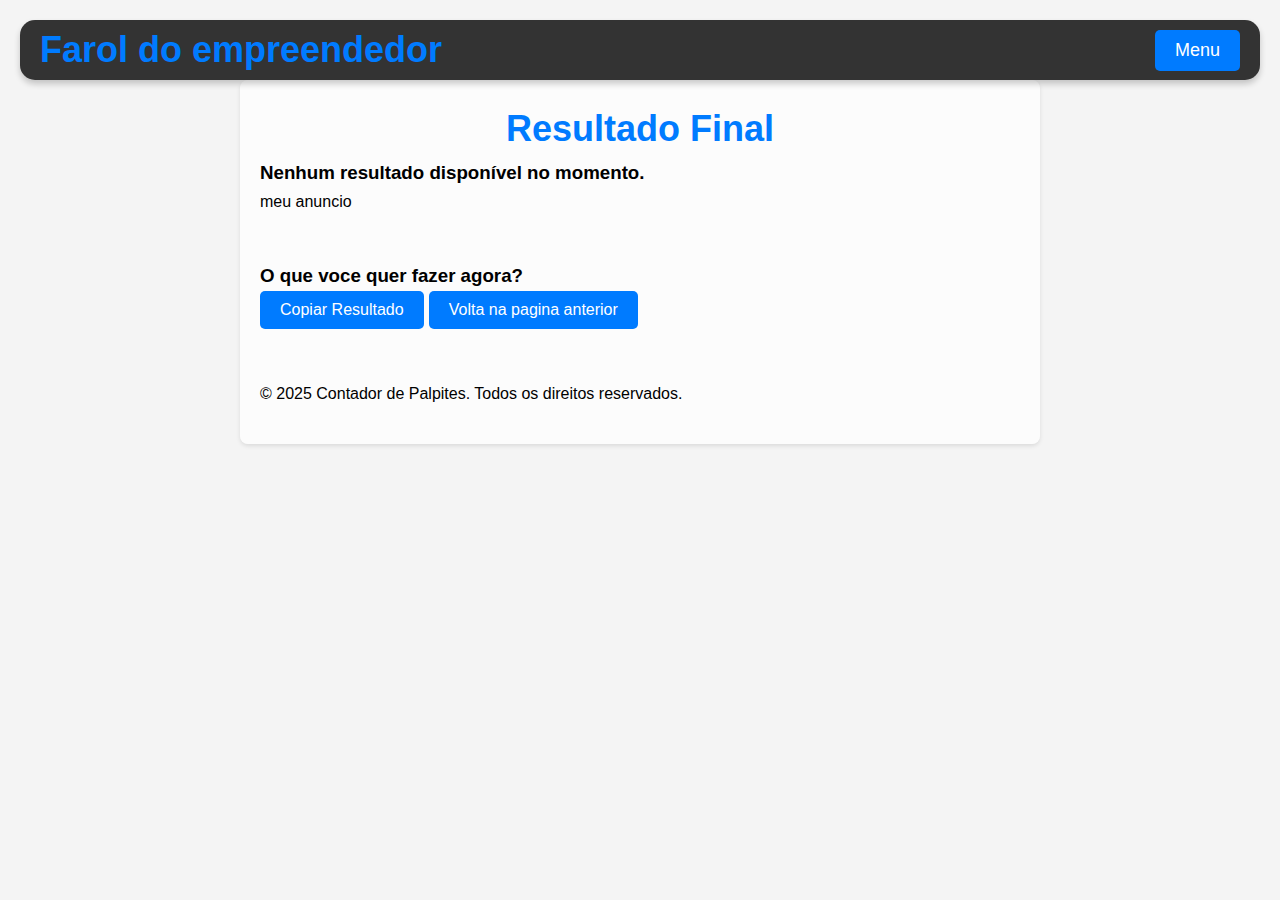
<file: resultado.html>
<!DOCTYPE html>
<html lang="pt-BR">

<head>
    <meta charset="UTF-8">
    <meta name="viewport" content="width=device-width, initial-scale=1.0">
    <title>Resultados</title>
    <link rel="stylesheet" href="styles.css">

    <head>
        <meta property="og:title" content="Contador de Palpites">
        <meta property="og:description" content="Descubra quantos palpites você acertou! Acesse agora e teste!">
        <meta property="og:image" content="https://contador-de-palpites.vercel.app/sua-imagem.jpeg">
        <meta property="og:url" content="https://contador-de-palpites.vercel.app/">
        <meta property="og:type" content="website">
    </head>
</head>

<body>
    <div class="top-footer">
        <div class="site-name"><a href="/index.html">Farol do empreendedor</a>
        </div>
        <nav class="navigation">
            <div class="dropdown">
                <button id="menuButton" class="dropdown-toggle">Menu</button>
                <div id="menuContent" class="dropdown-content">
                </div>
            </div>
        </nav>
    </div>


    <body>
        <div class="container">

            <header>

                <body>
                    <main>
                        <h1>Resultado Final</h1>
                        
                            <h3><div id="result-container"></div></h3>
                            <p>meu anuncio</p>
                            <h3><div id="result-container2"></div></h3>
                        
                       <!-- <button id="copiar-btn">Copiar Resultado</button> -->
<br></br>
                        

                    

                    </main>
                    <!-- <script src="outrosArquivos/modificaResultado.js" defer></script> -->
                     <script src="resultadoInicial.js" defer></script>
                    <script src="resultado.js"></script>

                    <footer>
                        <p>&copy; 2025 Contador de Palpites. Todos os direitos reservados.</p>
                    </footer>
                    <div id="cookie-banner"
                        style="position: fixed; bottom: 0; width: 100%; background: #333; color: #fff; padding: 10px; text-align: center; z-index: 1000; display: none;">
                        <p>
                            Usamos cookies para armazenar o resultado final. Ao continuar navegando, você concorda com
                            isso.
                            <button id="accept-cookies"
                                style="background: #ffd700; border: none; padding: 5px 10px; margin-left: 10px; cursor: pointer;">Ok,
                                entendi!</button>
                        </p>
                    </div>
                </body>
                <!-- </body> -->

                <!-- <script>
            // Exemplo de como o resultado seria carregado (pode ser substituído por lógica real)
            const resultContainer = document.getElementById('result-container');
    
            // Recuperando o resultado do localStorage
            const resultadoFinal = localStorage.getItem('resultadoFinal') || 'Nenhum resultado disponível no momento.';
    
            // Exibindo o resultado formatado
            resultContainer.innerHTML = resultadoFinal.replace(/\n/g, "<br>");
    
            // Função para copiar o texto
            const copiarBtn = document.getElementById('copiar-btn');
            copiarBtn.addEventListener('click', function () {
                // Copiando o conteúdo do resultado para a área de transferência
                navigator.clipboard.writeText(resultadoFinal).then(() => {
                const paginaOrigem = localStorage.getItem('paginaOrigem') || 'index.html';
                window.location.href = paginaOrigem;
                });
            });
        </script> -->

</html>
</file>
<file: styles.css>
/* Importando Fontes */
/* @font-face {
  font-family: 'MinhaFonte';
  src: url('fonts/Gagalin-Regular.woff2') format('woff');
} */

/* Reset Básico */
* {
  margin: 0;
  padding: 0;
  box-sizing: border-box;
}

/* Corpo da Página */
body {
  font-family: Arial, sans-serif;
  line-height: 1.6;
  color: #333;
  padding: 20px;
  background-color: #f4f4f4;
}

/* Fundo com Imagem */
body {
  background-image: url("https://dynamic-media-cdn.tripadvisor.com/media/photo-o/0a/ce/de/d2/farol-de-itapua-salvador.jpg?w=700&h=400&s=1");
  background-size: cover;
  background-position: center;
  background-attachment: fixed;
  color: black;
}

/* Container Principal */
.container {
  max-width: 800px;
  margin: 0 auto;
  background: rgba(255, 255, 255, 0.75); /* branco com 70% de opacidade */
  padding: 20px;
  border-radius: 8px;
  box-shadow: 0 2px 4px rgba(0, 0, 0, 0.1);
}

/* Títulos */
h1 {
  font-family: 'MinhaFonte', sans-serif;
  font-size: clamp(18px, 5vw, 36px);
  font-weight: 700;
  color: #007bff;
  text-align: center;
}

h4 {
  font-family: 'MinhaFonte', sans-serif;
  font-size: 1.8rem;
  color: #333;
  margin-bottom: 15px;
  text-align: center; /* Centraliza o texto */
  width: 100%; /* Garante que ocupe toda a largura */
  display: block; /* Garante que seja tratado como um bloco */
}


@media (max-width: 480px) {
  h1 {
    font-size: 36px;
  }
}

/* Parágrafos e Listas */
p {
  margin-bottom: 15px;
  line-height: 1.8;
}

ul {
  list-style-type: disc;
  margin-left: 20px;
  margin-bottom: 20px;
}

/* Formulários */
form label {
  font-weight: bold;
  display: block;
  margin-bottom: 5px;
  color: #555;
}

textarea {
  width: 100%;
  margin-bottom: 15px;
  padding: 10px;
  border: 1px solid #ccc;
  border-radius: 4px;
  font-size: 1rem;
  resize: vertical;
}

.input-grande {
  width: 100%;
  margin-bottom: 15px;
  padding: 10px;
  border: 1px solid #ccc;
  border-radius: 4px;
  font-size: 1rem;
  box-sizing: border-box;
}

.input-numerico-container {
  display: flex;
  flex-direction: column; /* Alinha os itens verticalmente */
  gap: 10px; /* Espaçamento entre cada par de label/input */
}

.input-item {
  display: flex;
  align-items: center; /* Alinha o texto e o input na mesma linha */
  gap: 5px; /* Espaçamento entre o label e o input */
}

label {
  min-width: 150px; /* Define uma largura mínima para os rótulos (opcional) */
  text-align: left; /* Alinha o texto do rótulo (opcional) */
}


.input-pequeno {
  width: 30%;
  padding: 10px;
  border: 1px solid #ccc;
  border-radius: 4px;
  font-size: 1rem;
  text-align: center;
}

.input-pequeno::placeholder {
  font-size: 0.9rem;
  color: #aaa;
}

/* Botões */
button, .button {
  background-color: #007BFF;
  color: white;
  border: none;
  padding: 10px 20px;
  border-radius: 5px;
  cursor: pointer;
  font-size: 1rem;
  transition: background-color 0.3s ease;
}

.buttons {
  display: flex;
  justify-content: center; /* Centraliza horizontalmente */
  gap: 10px; /* Espaço entre os botões */
}

button:hover, .button:hover {
  background-color: #0056b3;
}

#botao-calcular {
  font-size: 16px;
  display: block;
  margin: 20px auto;
}

#botao-calcular:hover {
  background-color: #0056b3;
}

.button-container {
  display: flex;
  justify-content: center;
  gap: 20px;
  margin-top: 50px;
}

/* Estilo do Botão WhatsApp */
.whatsapp {
  margin-top: 20px;
  text-align: center;
}

.whatsapp a {
  display: inline-flex;
  align-items: center;
  padding: 10px 15px;
  background-color: #25d366;
  border-radius: 5px;
  color: white;
  text-decoration: none;
  font-size: 16px;
  font-weight: bold;
  transition: background-color 0.3s ease;
}

.whatsapp a:hover {
  background-color: #1ebe5b;
}

.whatsapp img {
  width: 20px;
  height: 20px;
  margin-right: 10px;
}

/* Resultado Final */
#resultado-final {
  margin-top: 20px;
  font-size: 1.2rem;
  color: #28a745;
}

/* Estilos Específicos */
#resultados {
  height: 200px;
  padding: 20px;
  border: 2px solid #007BFF;
}

#resultados::placeholder {
  font-size: 1rem;
}

#sua-cartela {
  height: 400px;
  padding: 20px;
  border: 2px solid #28a745;
  box-sizing: border-box;
}

#sua-cartela::placeholder {
  font-size: 1rem;
}

/* Menus Dropdown */
.dropdown {
  position: relative;
  display: inline-block;
}

.dropdown-toggle {
  background-color: #007bff;
  color: white;
  font-size: 18px;
  border: none;
  padding: 10px 20px;
  cursor: pointer;
  border-radius: 5px;
}

.dropdown-toggle:hover {
  background-color: #0056b3;
}

.dropdown-content {
  display: none;
  position: absolute;
  background-color: white;
  box-shadow: 0px 8px 16px rgba(0, 0, 0, 0.2);
  z-index: 1;
  min-width: 150px;
  border-radius: 5px;
  overflow: hidden;
  right: 0;
}

.dropdown:hover .dropdown-content {
  display: block;
}

.dropdown-content a {
  color: #333;
  text-decoration: none;
  padding: 10px 15px;
  display: block;
}

.dropdown-content a:hover {
  background-color: #f1f1f1;
  color: #007bff;
}

/* Estilo de Rodapé */
.site-footer {
  background-color: #333;
  color: white;
  text-align: center;
  padding: 20px 10px;
  font-size: 14px;
  position: relative;
  bottom: 0;
  width: 100%;
}

.site-footer .footer-content {
  display: flex;
  justify-content: center;
  align-items: center;
  flex-direction: column;
}

.site-footer .footer-nav {
  margin-top: 10px;
}

.site-footer .footer-nav a {
  color: #007bff;
  text-decoration: none;
  margin: 0 10px;
}

.site-footer .footer-nav a:hover {
  text-decoration: underline;
}

.footer-text {
  text-align: right;
  color: white;
  font-size: 14px;
  padding: 10px;
}

.top-footer {
  position: relative;
  top: 0;
  left: 0;
  width: 100%;
  background-color: #333;
  color: black;
  display: flex;
  justify-content: space-between;
  align-items: center;
  padding: 10px 20px;
  box-shadow: 0px 4px 6px rgba(0, 0, 0, 0.2);
  z-index: 1000;
  height: 60px;
  border-radius: 15px;
}

.site-name a {
  font-family: 'MinhaFonte', sans-serif;
  font-size: 36px;
  font-weight: 700;
  color: #007bff;
  text-decoration: none;
}

@media (max-width: 768px) {
  .site-name a {
    font-size: 24px;
    text-align: center;
  }
}

@media (max-width: 480px) {
  .site-name a {
    font-size: 18px;
  }
}

/* Banners */
.banner {
  margin: 10px 0;
  text-align: center;
}

.banner img {
  max-width: 100%;
  height: auto;
  display: block;
}

.campo {
  display: flex;
  align-items: center;
  gap: 10px; /* Espaço entre label e input */
}

.video-container {
  position: relative;
  padding-bottom: 56.25%; /* proporção 16:9 */
  height: 0;
  overflow: hidden;
  max-width: 100%;
  background: #000;
}

.video-container iframe {
  position: absolute;
  top: 0;
  left: 0;
  width: 100%;
  height: 100%;
}

/* .carousel {
  position: relative;
  width: 100%;
  height: 1000px;
  overflow: hidden;
}

.carousel .banner {
  position: absolute;
  top: 0;
  left: 0;
  width: 100%;
  height: 100%;
  opacity: 0;
  transition: opacity 1s ease-in-out;
}

.carousel .banner.active {
  opacity: 1;
} */
</file>
